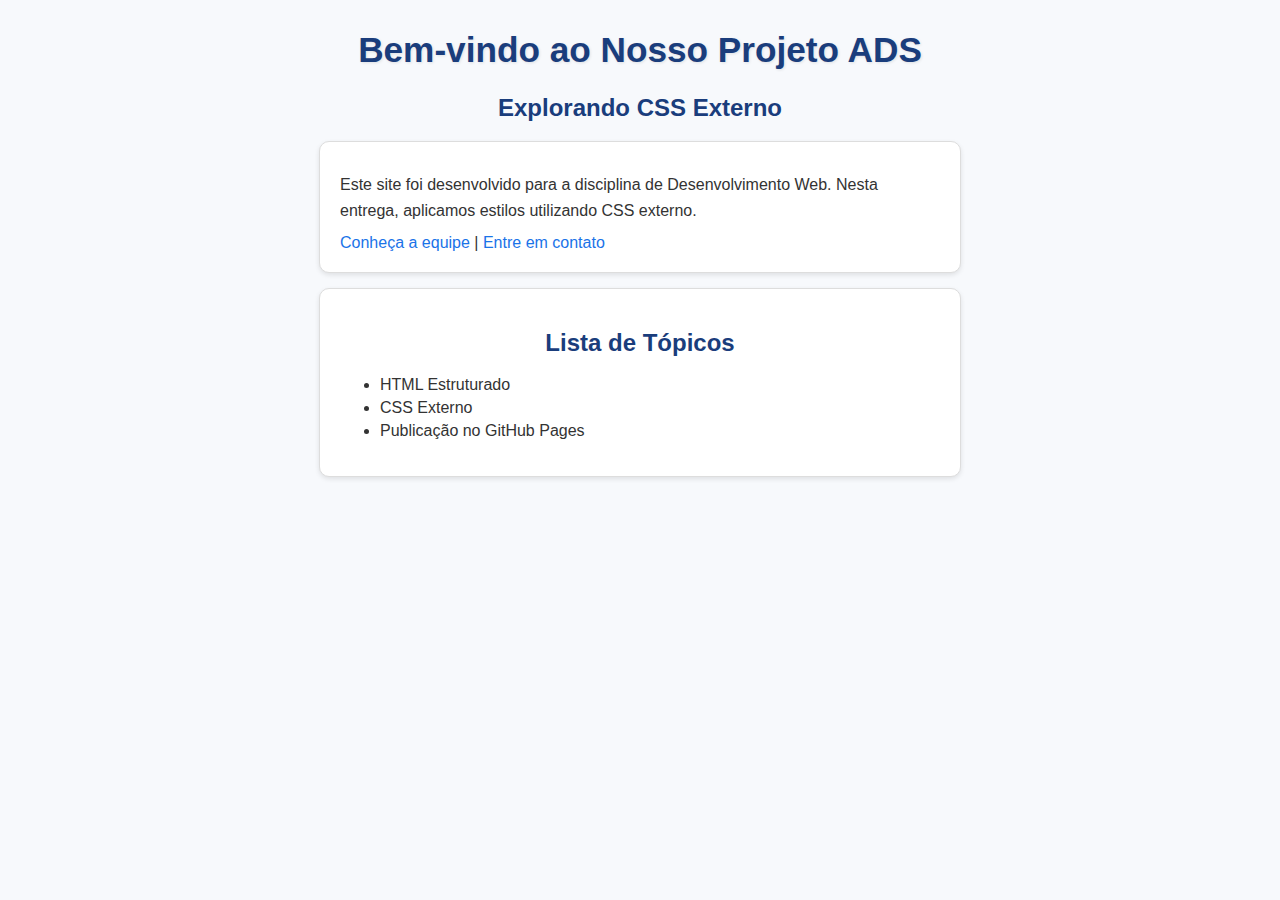
<file: index.html>
<!DOCTYPE html>
<html lang="pt-BR">
<head>
  <meta charset="UTF-8">
  <meta name="viewport" content="width=device-width, initial-scale=1.0">
  <title>Projeto ADS - Página Inicial</title>
  <link rel="stylesheet" href="style.css">
</head>
<body>

  <h1 id="titulo-principal">Bem-vindo ao Nosso Projeto ADS</h1>
  <h2>Explorando CSS Externo</h2>

  <div class="card">
    <p>Este site foi desenvolvido para a disciplina de Desenvolvimento Web. Nesta entrega, aplicamos estilos utilizando CSS externo.</p>
    <a href="equipe.html">Conheça a equipe</a> | 
    <a href="contato.html">Entre em contato</a>
  </div>

  <div class="card">
    <h2>Lista de Tópicos</h2>
    <ul>
      <li>HTML Estruturado</li>
      <li>CSS Externo</li>
      <li>Publicação no GitHub Pages</li>
    </ul>
  </div>

</body>
</html>
</file>
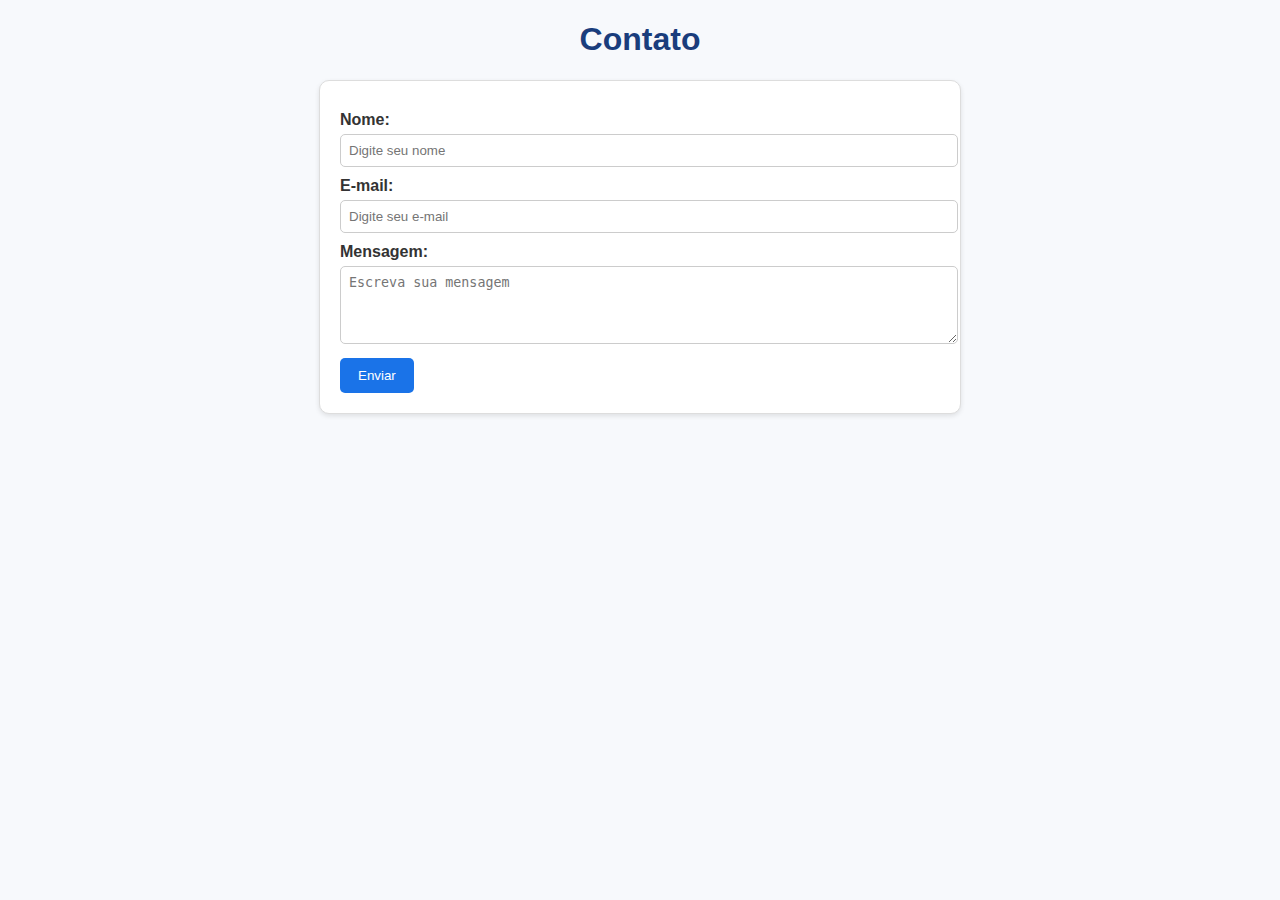
<file: contato.html>
<!DOCTYPE html>
<html lang="pt-BR">
<head>
  <meta charset="UTF-8">
  <meta name="viewport" content="width=device-width, initial-scale=1.0">
  <title>Contato</title>
  <link rel="stylesheet" href="style.css">
</head>
<body>
  <h1>Contato</h1>

  <div class="card">
    <form>
      <label for="nome">Nome:</label>
      <input type="text" id="nome" name="nome" placeholder="Digite seu nome">

      <label for="email">E-mail:</label>
      <input type="email" id="email" name="email" placeholder="Digite seu e-mail">

      <label for="mensagem">Mensagem:</label>
      <textarea id="mensagem" name="mensagem" rows="4" placeholder="Escreva sua mensagem"></textarea>

      <button class="botao-primario" type="submit">Enviar</button>
    </form>
  </div>

</body>
</html>
</file>
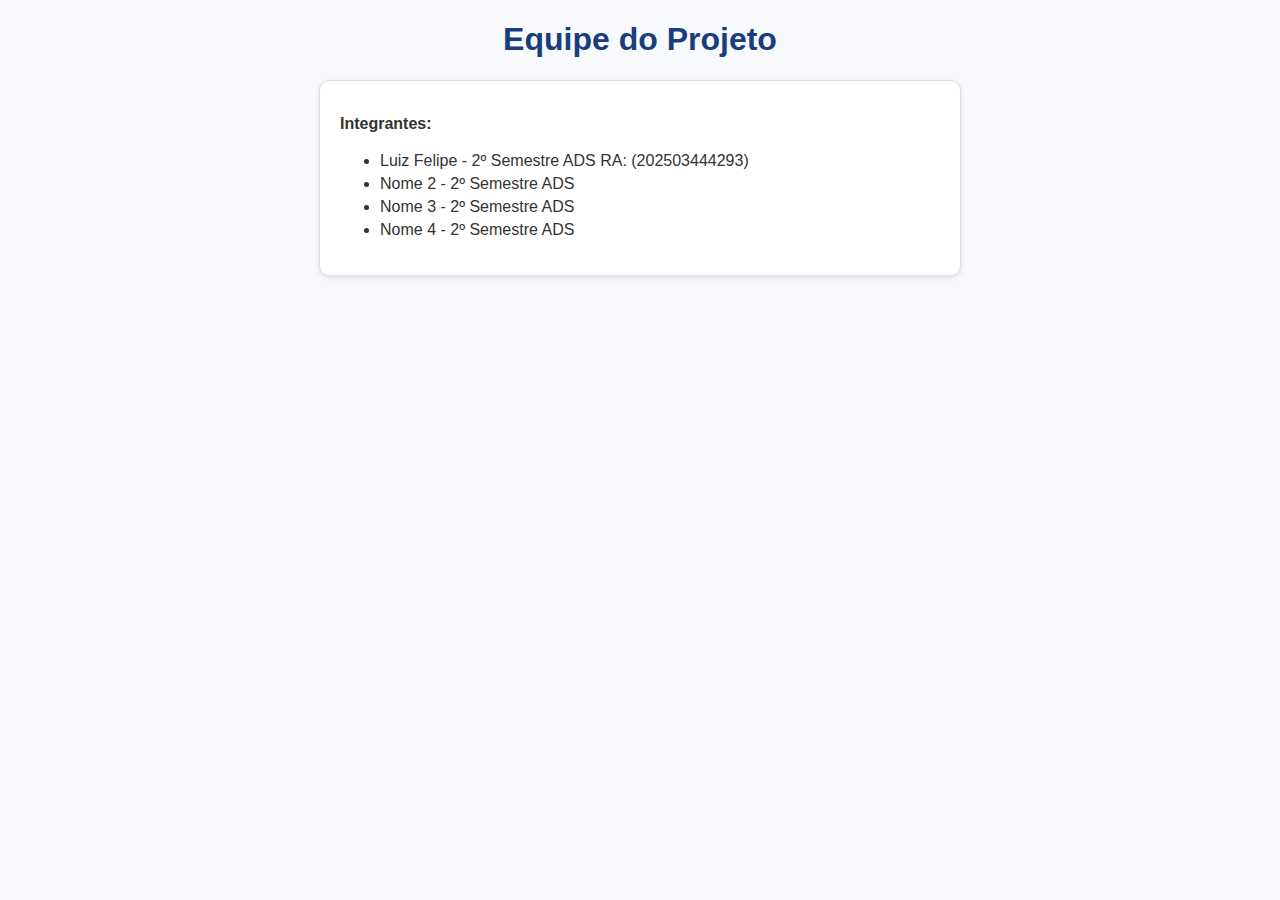
<file: equipe.html>
<!DOCTYPE html>
<html lang="pt-BR">
<head>
  <meta charset="UTF-8">
  <meta name="viewport" content="width=device-width, initial-scale=1.0">
  <title>Equipe</title>
  <link rel="stylesheet" href="style.css">
</head>
<body>
  <h1>Equipe do Projeto</h1>
  <div class="card">
    <p><strong>Integrantes:</strong></p>
    <ul>
      <li>Luiz Felipe - 2º Semestre ADS  RA: (202503444293)</li>
      <li>Nome 2 - 2º Semestre ADS</li>
      <li>Nome 3 - 2º Semestre ADS</li>
      <li>Nome 4 - 2º Semestre ADS</li>
    </ul>
  </div>
</body>
</html>
</file>
<file: style.css>
/* ====== SELETORES DE ELEMENTO ====== */
body {
  font-family: Arial, Helvetica, sans-serif;
  background-color: #f7f9fc;
  color: #333;
  margin: 0;
  padding: 0;
}

h1, h2 {
  color: #1a3d7c;
  text-align: center;
}

p {
  line-height: 1.6;
  margin: 10px 0;
}

/* ====== SELETORES DE CLASSE ====== */
.card {
  background-color: #ffffff;
  border: 1px solid #ddd;
  border-radius: 10px;
  padding: 20px;
  margin: 15px auto;
  max-width: 600px;
  box-shadow: 0 2px 5px rgba(0,0,0,0.1);
}

.botao-primario {
  background-color: #1a73e8;
  color: white;
  border: none;
  padding: 10px 18px;
  border-radius: 5px;
  cursor: pointer;
}

.botao-primario:hover {
  background-color: #155ab6;
}

/* ====== SELETOR DE ID ====== */
#titulo-principal {
  font-size: 2.2em;
  margin-top: 30px;
  text-shadow: 1px 1px 3px rgba(0,0,0,0.1);
}

/* ====== OUTROS ELEMENTOS EXIGIDOS ====== */
a {
  color: #1a73e8;
  text-decoration: none;
}

a:hover {
  text-decoration: underline;
}

li {
  margin: 5px 0;
}

th {
  background-color: #1a3d7c;
  color: white;
  padding: 10px;
}

td {
  background-color: #e9eef7;
  padding: 10px;
}

img {
  max-width: 100%;
  border-radius: 8px;
}

label {
  display: block;
  margin-top: 10px;
  font-weight: bold;
}

input, textarea {
  width: 100%;
  padding: 8px;
  border: 1px solid #ccc;
  border-radius: 5px;
  margin-top: 5px;
}

button {
  margin-top: 10px;
}
</file>
